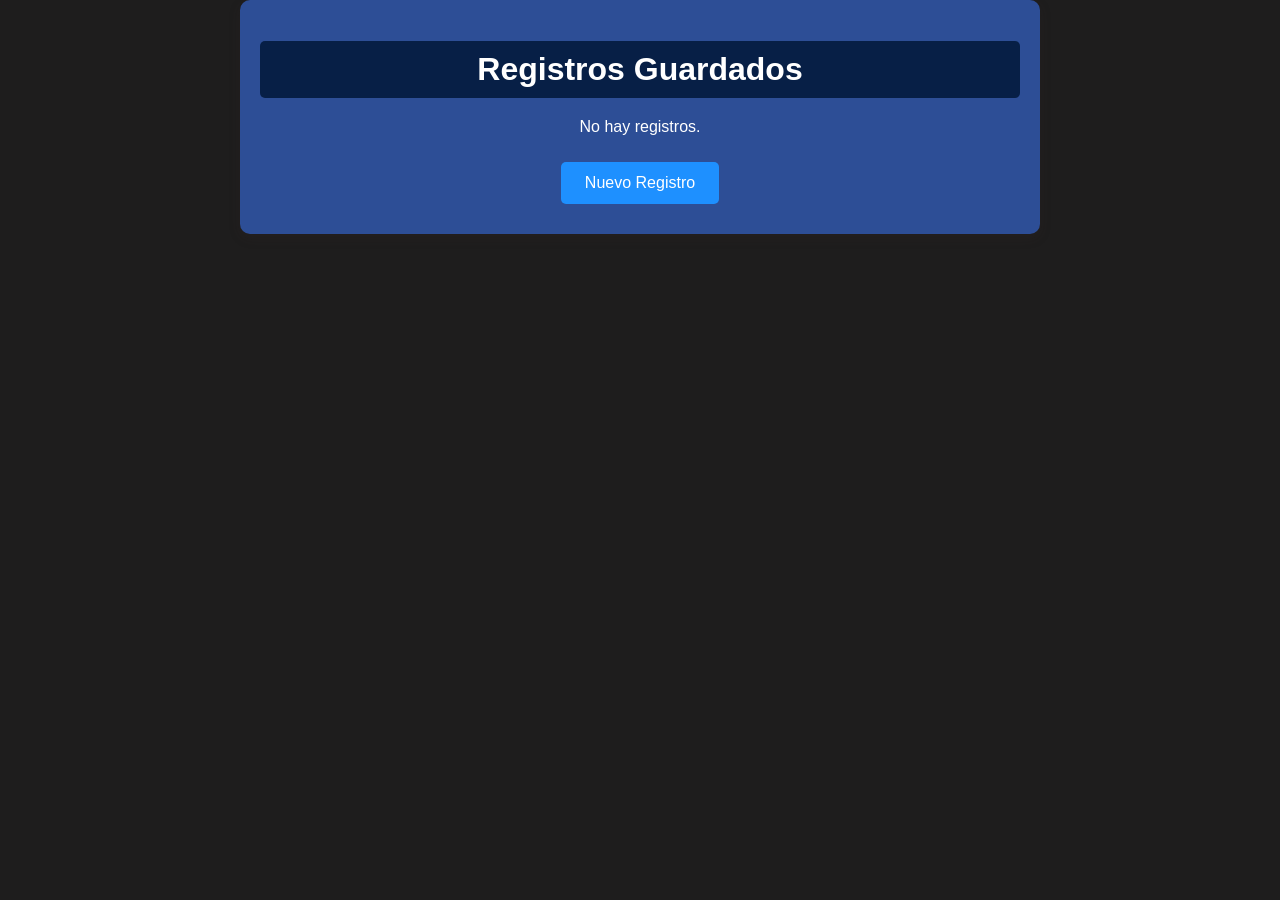
<file: consultar.html>
<!DOCTYPE html>
<html lang="es">
<head>
    <meta charset="UTF-8">
    <meta name="viewport" content="width=device-width, initial-scale=1.0">
    <title>Consultar Registros</title>
    <link rel="stylesheet" href="style.css">
</head>
<body>
    <div class="container">
        <h1>Registros Guardados</h1>
        <div id="registrosList"></div>
        <button onclick="window.location.href='registro.html'">Nuevo Registro</button>
    </div>

    <script src="consultar.js"></script>
</body>
</html>
</file>
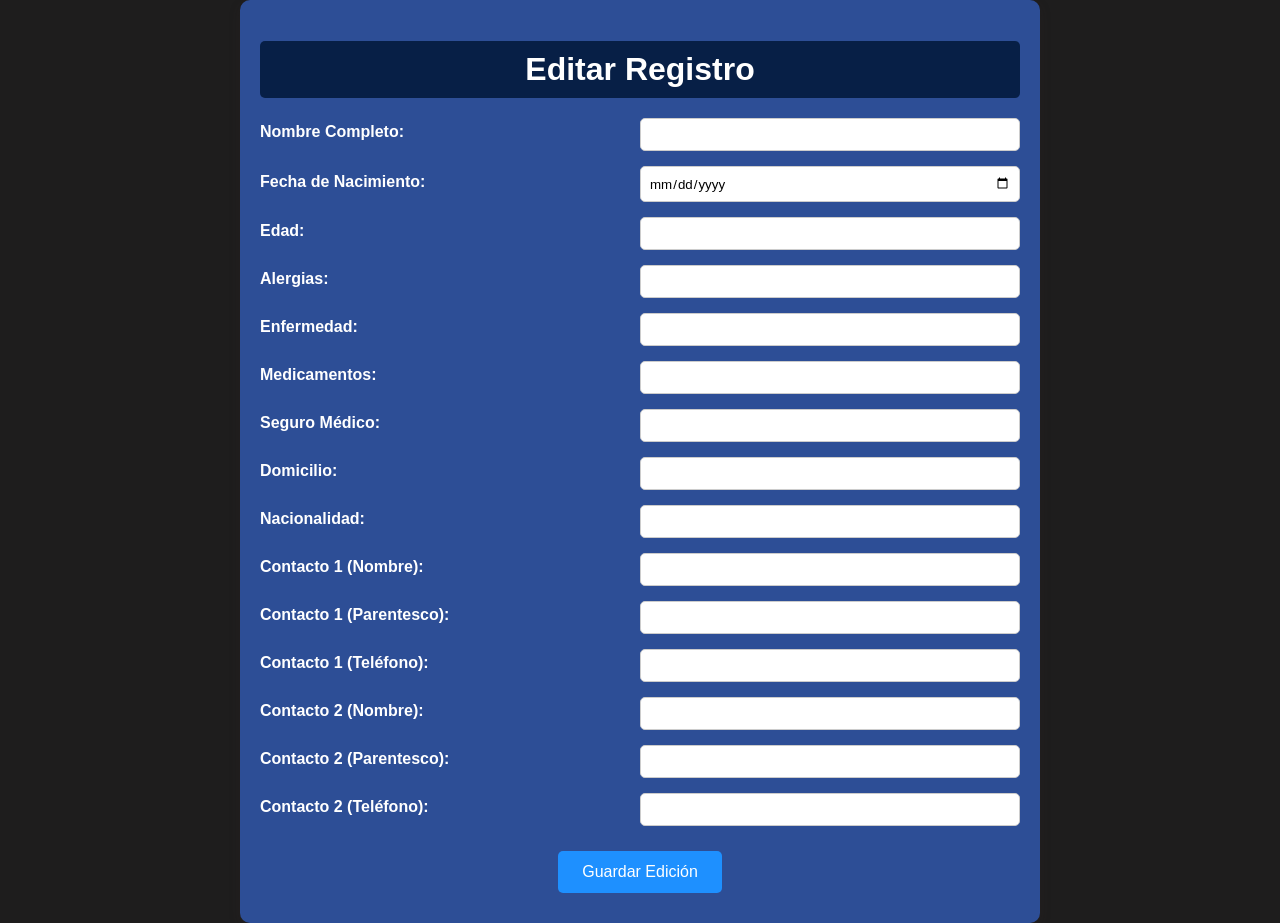
<file: editar.html>
<!DOCTYPE html>
<html lang="es">
<head>
    <meta charset="UTF-8">
    <meta name="viewport" content="width=device-width, initial-scale=1.0">
    <title>Editar Registro</title>
    <link rel="stylesheet" href="style.css">
</head>
<body>
    <div class="container">
        <h1>Editar Registro</h1>
        <form id="formularioEditar" onsubmit="guardarEdicion(event)">
            <div class="row">
                <label for="nombre">Nombre Completo:</label>
                <input type="text" id="nombre" required>
            </div>
            <div class="row">
                <label for="fecha_nacimiento">Fecha de Nacimiento:</label>
                <input type="date" id="fecha_nacimiento" required>
            </div>
            <div class="row">
                <label for="edad">Edad:</label>
                <input type="number" id="edad" required>
            </div>
            <div class="row">
                <label for="alergias">Alergias:</label>
                <input type="text" id="alergias">
            </div>
            <div class="row">
                <label for="enfermedad">Enfermedad:</label>
                <input type="text" id="enfermedad">
            </div>
            <div class="row">
                <label for="medicamentos">Medicamentos:</label>
                <input type="text" id="medicamentos">
            </div>
            <div class="row">
                <label for="seguro_medico">Seguro Médico:</label>
                <input type="text" id="seguro_medico">
            </div>
            <div class="row">
                <label for="domicilio">Domicilio:</label>
                <input type="text" id="domicilio" required>
            </div>
            <div class="row">
                <label for="nacionalidad">Nacionalidad:</label>
                <input type="text" id="nacionalidad" required>
            </div>
            <div class="row">
                <label for="contacto1_nombre">Contacto 1 (Nombre):</label>
                <input type="text" id="contacto1_nombre">
            </div>
            <div class="row">
                <label for="contacto1_parentesco">Contacto 1 (Parentesco):</label>
                <input type="text" id="contacto1_parentesco">
            </div>
            <div class="row">
                <label for="contacto1_telefono">Contacto 1 (Teléfono):</label>
                <input type="text" id="contacto1_telefono">
            </div>
            <div class="row">
                <label for="contacto2_nombre">Contacto 2 (Nombre):</label>
                <input type="text" id="contacto2_nombre">
            </div>
            <div class="row">
                <label for="contacto2_parentesco">Contacto 2 (Parentesco):</label>
                <input type="text" id="contacto2_parentesco">
            </div>
            <div class="row">
                <label for="contacto2_telefono">Contacto 2 (Teléfono):</label>
                <input type="text" id="contacto2_telefono">
            </div>
            <button type="submit">Guardar Edición</button>
        </form>
    </div>

    <script src="editar.js"></script>
</body>
</html>
</file>
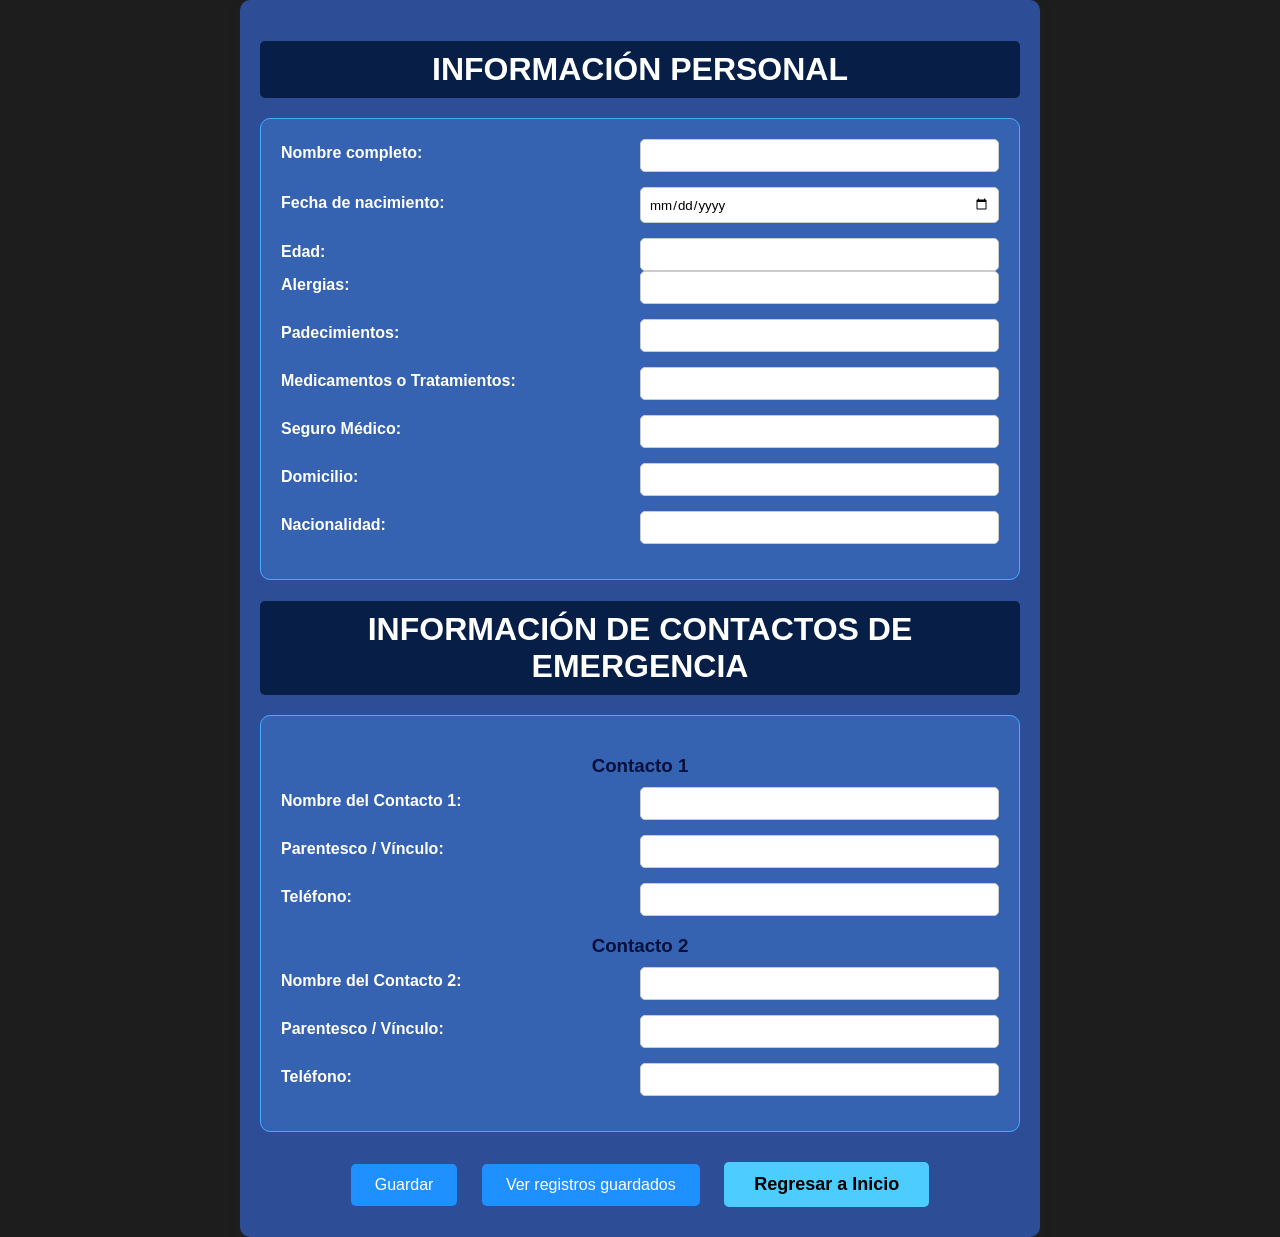
<file: registro.html>
<!DOCTYPE html>
<html lang="es">
<head>
    <meta charset="UTF-8">
    <meta name="viewport" content="width=device-width, initial-scale=1.0">
    <title>Registro de Persona</title>
    <link rel="stylesheet" href="style.css">
</head>
<body>
    <div class="container">
        <h1>INFORMACIÓN PERSONAL</h1>
        <div class="info-section">
            <div class="row">
                <label>Nombre completo:</label>
                <input type="text" id="nombre" name="nombre">
            </div>
            <div class="row">
                <label>Fecha de nacimiento:</label>
                <input type="date" id="fecha_nacimiento" name="fecha_nacimiento">
            </div>
            <div class="row">
                <label>Edad:</label>
                <input type="text" id="edad" name="edad">
                <label>Alergias:</label>
                <input type="text" id="alergias" name="alergias">
            </div>
            <div class="row">
                <label>Padecimientos:</label>
                <input type="text" id="enfermedad" name="enfermedad">
            </div>
            <div class="row">
                <label>Medicamentos o Tratamientos:</label>
                <input type="text" id="medicamentos" name="medicamentos">
            </div>
            <div class="row">
                <label>Seguro Médico:</label>
                <input type="text" id="seguro_medico" name="seguro_medico">
            </div>
            <div class="row">
                <label>Domicilio:</label>
                <input type="text" id="domicilio" name="domicilio">
            </div>
            <div class="row">
                <label>Nacionalidad:</label>
                <input type="text" id="nacionalidad" name="nacionalidad">
            </div>
        </div>

        <h1>INFORMACIÓN DE CONTACTOS DE EMERGENCIA</h1>
        <div class="info-section">
            <h3>Contacto 1</h3>
            <div class="row">
                <label>Nombre del Contacto 1:</label>
                <input type="text" id="contacto1_nombre" name="contacto1_nombre">
            </div>
            <div class="row">
                <label>Parentesco / Vínculo:</label>
                <input type="text" id="contacto1_parentesco" name="contacto1_parentesco">
            </div>
            <div class="row">
                <label>Teléfono:</label>
                <input type="tel" id="contacto1_telefono" name="contacto1_telefono">
            </div>

            <h3>Contacto 2</h3>
            <div class="row">
                <label>Nombre del Contacto 2:</label>
                <input type="text" id="contacto2_nombre" name="contacto2_nombre">
            </div>
            <div class="row">
                <label>Parentesco / Vínculo:</label>
                <input type="text" id="contacto2_parentesco" name="contacto2_parentesco">
            </div>
            <div class="row">
                <label>Teléfono:</label>
                <input type="tel" id="contacto2_telefono" name="contacto2_telefono">
            </div>
        </div>

        <div class="buttons">
            <button onclick="guardarRegistro()">Guardar</button>
            <button onclick="window.location.href='consultar.html'">Ver registros guardados</button>
            <!-- Botón para regresar a la index -->
            <button onclick="window.location.href='index.html'" class="regresar-btn">Regresar a Inicio</button>
        </div>
    </div>

    <script src="app.js"></script>
</body>
</html>
</file>
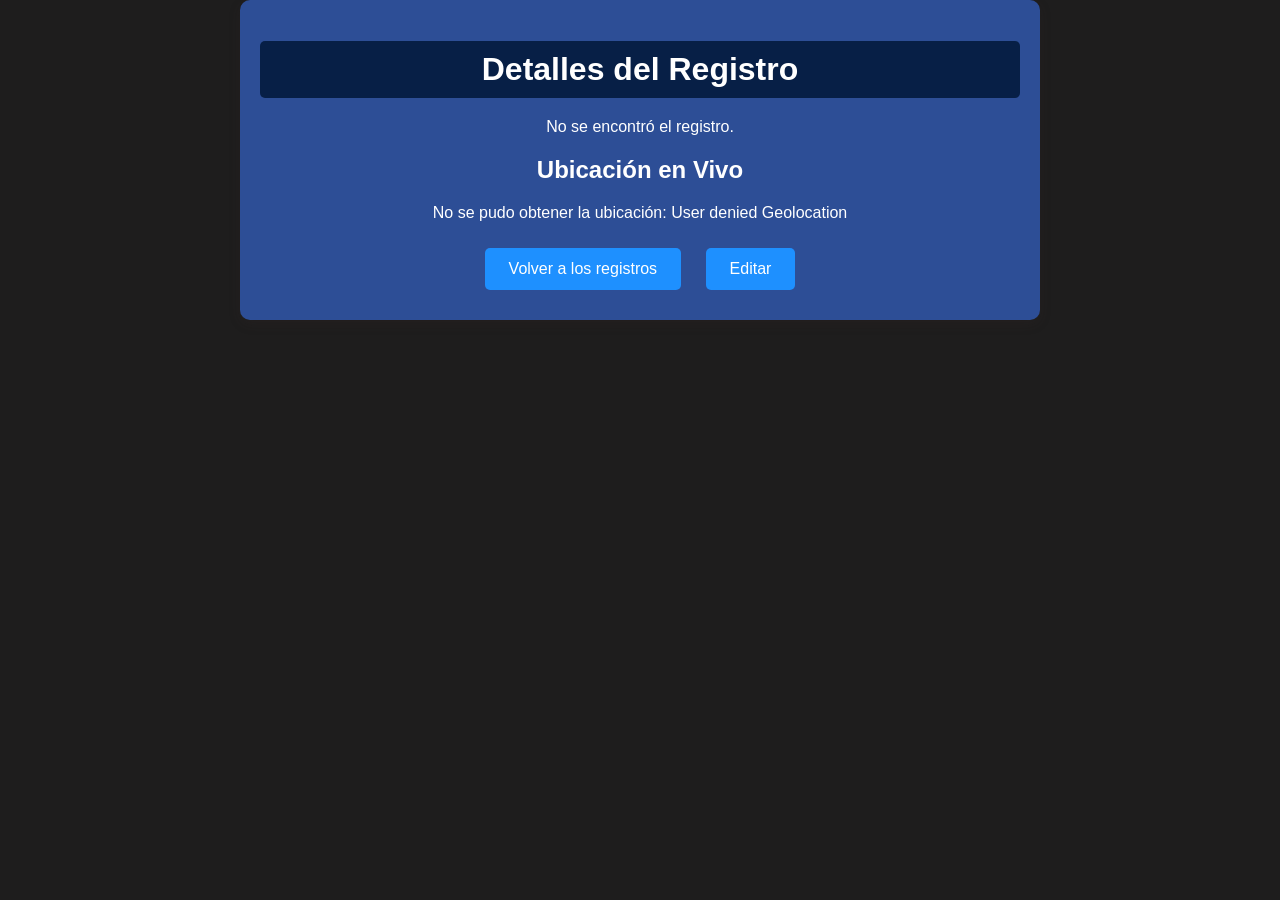
<file: ver.html>
<!DOCTYPE html>
<html lang="es">
<head>
    <meta charset="UTF-8">
    <meta name="viewport" content="width=device-width, initial-scale=1.0">
    <title>Ver Registro</title>
    <link rel="stylesheet" href="style.css">
    <style>
        #mapLink {
            display: none;
            margin-top: 10px;
        }
    </style>
</head>
<body>
    <div class="container">
        <h1>Detalles del Registro</h1>
        <div id="registroDetalle" class="registration-form"></div>
        
        <h2>Ubicación en Vivo</h2>
        <p id="ubicacionMensaje">Cargando ubicación...</p>
        <a id="mapLink" target="_blank">Ver ubicación en el mapa</a>

        <button onclick="window.location.href='consultar.html'">Volver a los registros</button>
        <button onclick="editarRegistro()">Editar</button> <!-- Botón de editar -->
    </div>

    <script>
        document.addEventListener('DOMContentLoaded', () => {
            mostrarRegistroIndividual();
            obtenerUbicacionEnVivo();
        });

        // Mostrar detalles del registro
        function mostrarRegistroIndividual() {
            const registroDetalle = document.getElementById('registroDetalle');
            const verIndex = localStorage.getItem('verIndex');
            const registros = JSON.parse(localStorage.getItem('registros')) || [];

            if (verIndex !== null && registros[verIndex]) {
                const registro = registros[verIndex];
                registroDetalle.innerHTML = `
                    <p><strong>Nombre Completo:</strong> ${registro.nombre}</p>
                    <p><strong>Fecha de Nacimiento:</strong> ${registro.fechaNacimiento}</p>
                    <p><strong>Edad:</strong> ${registro.edad}</p>
                    <p><strong>Alergias:</strong> ${registro.alergias || 'Ninguna'}</p>
                    <p><strong>Enfermedades:</strong> ${registro.enfermedad || 'Ninguna'}</p>
                    <p><strong>Medicamentos:</strong> ${registro.medicamentos || 'Ninguno'}</p>
                    <p><strong>Seguro Médico:</strong> ${registro.seguroMedico || 'Ninguno'}</p>
                    <p><strong>Domicilio:</strong> ${registro.domicilio}</p>
                    <p><strong>Nacionalidad:</strong> ${registro.nacionalidad}</p>
                    <h4>Contacto 1</h4>
                    <p><strong>Nombre:</strong> ${registro.contacto1.nombre}</p>
                    <p><strong>Parentesco:</strong> ${registro.contacto1.parentesco}</p>
                    <p><strong>Teléfono:</strong> ${registro.contacto1.telefono}</p>
                    <h4>Contacto 2</h4>
                    <p><strong>Nombre:</strong> ${registro.contacto2.nombre || 'No proporcionado'}</p>
                    <p><strong>Parentesco:</strong> ${registro.contacto2.parentesco || 'No proporcionado'}</p>
                    <p><strong>Teléfono:</strong> ${registro.contacto2.telefono || 'No proporcionado'}</p>
                `;
            } else {
                registroDetalle.innerHTML = `<p>No se encontró el registro.</p>`;
            }
        }

        // Obtener ubicación en vivo
        function obtenerUbicacionEnVivo() {
            const ubicacionMensaje = document.getElementById('ubicacionMensaje');
            const mapLink = document.getElementById('mapLink');

            if (!navigator.geolocation) {
                ubicacionMensaje.textContent = 'La geolocalización no es soportada por tu navegador.';
                return;
            }

            // Usar watchPosition para actualizaciones en vivo
            navigator.geolocation.watchPosition(
                (position) => {
                    const lat = position.coords.latitude;
                    const lon = position.coords.longitude;

                    // Actualizar texto de la ubicación
                    ubicacionMensaje.textContent = `Latitud: ${lat.toFixed(6)}, Longitud: ${lon.toFixed(6)}`;

                    // Actualizar enlace al mapa
                    mapLink.href = `https://www.openstreetmap.org/?mlat=${lat}&mlon=${lon}&zoom=15`;
                    mapLink.textContent = "Ver ubicación en el mapa";
                    mapLink.style.display = "block";
                },
                (error) => {
                    ubicacionMensaje.textContent = 'No se pudo obtener la ubicación: ' + error.message;
                },
                { enableHighAccuracy: true } // Alta precisión de la busqueda de la ubicacion exacta 
            );
        }

        // Función para redirigir a la página de edición
        function editarRegistro() {
            const verIndex = localStorage.getItem('verIndex');
            if (verIndex !== null) {
                window.location.href = `registro.html?editIndex=${verIndex}`;
            }
        }
    </script>
</body>
</html>
</file>
<file: style.css>
/* General body styling */
* {
  box-sizing: border-box;
  font-family: 'Poppins', sans-serif; /* Cambié la fuente a Poppins */
}

body {
  background-color: #1e1d1d; /* Fondo suave */
  margin: 0;
  padding: 0;
  color: #ffffff;
}

/* Contenedor principal */
.container {
  background-color: #2d4e96;
  border-radius: 10px;
  padding: 20px;
  width: 90%;
  max-width: 800px;
  text-align: center;
  box-shadow: 0px 4px 12px rgba(55, 39, 39, 0.2);
  margin: 0 auto;
}

/* Títulos */
h1 {
  background-color: #071f46; /* Azul fresco */
  color: white;
  padding: 10px;
  border-radius: 5px;
  margin-bottom: 20px;
}

h3 {
  color: #05103b; /* Azul oscuro para los subtítulos */
  margin-bottom: 10px;
}

/* Estilo de la sección de información */
.info-section {
  background-color: #3562b1; /* Color de fondo suave */
  padding: 20px;
  margin-bottom: 20px;
  border-radius: 10px;
  border: 1px solid #45abff; /* Borde azul */
}

/* Filas dentro de los formularios */
.row {
  display: flex;
  justify-content: space-between;
  align-items: center;
  margin-bottom: 15px;
  flex-wrap: wrap;
}

.row label {
  width: 45%;
  font-weight: bold;
  margin-bottom: 5px;
  text-align: left;
}

.row input {
  width: 50%;
  padding: 8px;
  border-radius: 5px;
  border: 1px solid #ccc;
}

/* Botones */
.buttons {
  margin-top: 20px;
}

button {
  background-color: #1e90ff; /* Azul brillante para botones */
  color: white;
  border: none;
  padding: 12px 24px;
  margin: 10px;
  border-radius: 5px;
  cursor: pointer;
  font-size: 16px;
  transition: background-color 0.3s;
}

button:hover {
  background-color: #63aef7; /* Azul claro al pasar el mouse */
}

button:active {
  background-color: #1c74b8; /* Azul más oscuro al hacer clic */
}

button:focus {
  outline: none;
}

/* Estilo para el botón de regreso */
.regresar-btn {
  background-color: #4cccff; /*  brillante para el botón de regreso */
  color: #000000; /* Texto oscuro */
  font-size: 18px;
  padding: 12px 30px;
  border-radius: 5px;
  font-weight: bold;
  transition: background-color 0.3s, transform 0.3s;
}

.regresar-btn:hover {
  background-color: #2277e7; /*  más oscuro al pasar el mouse */
  transform: translateY(-5px); /* Efecto de elevación al pasar el mouse */
}

.regresar-btn:active {
  transform: translateY(0); /* Restablecer el efecto al hacer clic */
}

/* Sección de registro */
.registro {
  background-color: #070f48; /* Fondo verde suave para secciones de registro */
  padding: 10px;
  border-radius: 5px;
  margin-bottom: 10px;
  border: 1px solid #588bf9;
}

.registro button {
  background-color: #00a6ff; /* Botón verde para registro */
  color: white;
  margin-top: 5px;
}

.registro button:hover {
  background-color: #7cd8ff; /* Verde más oscuro al pasar el mouse */
}

/* Header (Navigation bar) */
.menu {
  background: linear-gradient(90deg, #299cb9, #094491); /* Llamativo gradiente de azul */
  padding: 20px;
  position: sticky;
  top: 0;
  width: 100%;
  z-index: 10;
  box-shadow: 0 4px 6px rgba(0, 0, 0, 0.1); /* Sombra sutil */
}

.menu__container {
  display: flex;
  justify-content: center; /* Centrado de los elementos */
  align-items: center;
  width: 100%;
}

.menu__logo img {
  height: 60px; /* Aumentamos el tamaño del logo */
  width: auto;
  transition: transform 0.3s ease;
}

.menu__logo img:hover {
  transform: scale(1.1); /* Efecto de aumento del logo al pasar el cursor */
}

.menu__links {
  list-style: none;
  display: flex;
  gap: 30px; /* Más espacio entre los elementos del menú */
}

.menu__item {
  font-size: 1.2rem; /* Aumentamos el tamaño de los elementos del menú */
  font-weight: 600; /* Negrita para que sea más destacado */
}

.menu__link {
  color: white;
  text-decoration: none;
  transition: color 0.3s ease, transform 0.3s ease;
}

.menu__link:hover {
  color: #ffdd57; /* Color amarillo cuando el cursor pasa por encima */
  transform: translateY(-5px); /* Sutil movimiento hacia arriba */
}

/* Mobile Navigation */
.menu__hamburguer {
  display: none;
  flex-direction: column;
  gap: 4px;
  cursor: pointer;
}

.menu__img {
  width: 30px;
}

@media (max-width: 768px) {
  .menu__links {
      display: none;
      flex-direction: column;
      gap: 20px;
  }

  .menu__links.active {
      display: flex;
  }

  .menu__hamburguer {
      display: flex;
  }

  /* Responsive Design for the container */
  .container {
      padding: 15px;
  }

  .row {
      flex-direction: column;
      align-items: flex-start;
  }

  .row label, .row input {
      width: 100%;
      margin-bottom: 10px;
  }

  button {
      width: 100%; /* Los botones ocuparán el 100% del ancho */
      padding: 12px;
      font-size: 16px;
  }

  .regresar-btn {
      font-size: 16px;
      padding: 10px 25px;
  }

  /* Footer */
  footer {
      padding: 10px;
  }
}

/* Footer */
footer {
  background-color: #074b62;
  color: white;
  text-align: center;
  padding: 15px 0;
  position: relative;
  bottom: 0;
  width: 100%;
}

/* Social Media Links */
.social-links {
  display: flex;
  justify-content: center;
  margin-top: 20px;
}

.social-icon {
  font-size: 24px;
  margin: 0 15px;
  color: #1e90ff; /* Azul brillante */
  transition: color 0.3s;
}

.social-icon:hover {
  color: #63aef7; /* Azul claro cuando se pasa el cursor */
}
</file>
